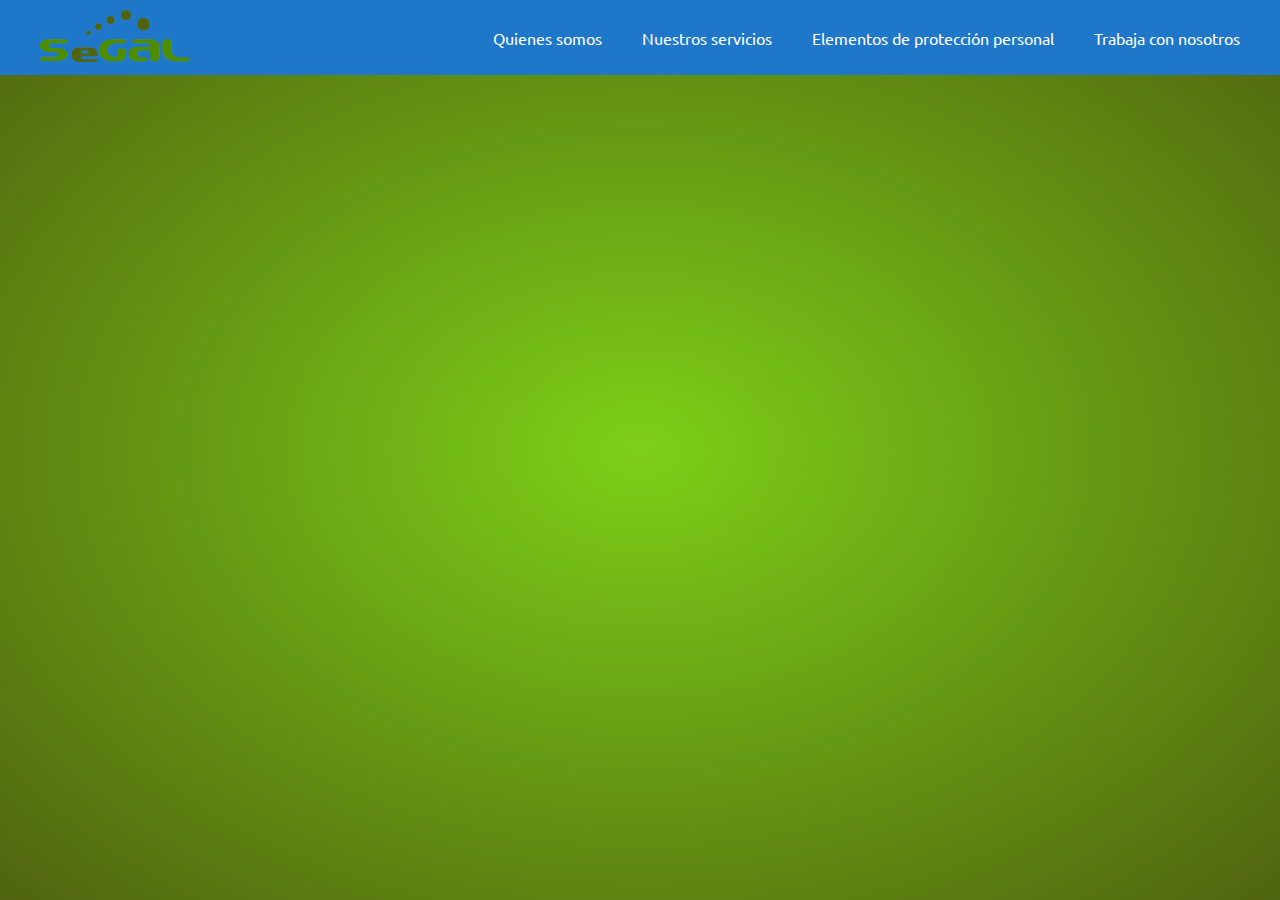
<file: epp.html>
<!DOCTYPE html>
<html lang="en">
<head>
    <meta charset="UTF-8">
    <meta name="viewport" content="width=device-width, initial-scale=1.0">
    <title>Servicios integrales | SeGAL</title>
    <link rel="stylesheet" href="style.css">
</head>
<body>
    <section class="main">
        <header>
            <a href="/index.html"><img src="./assets/logo.png" class="logo"/></a>
            <div class="toggle"></div>
            <ul class="navigation">
                <li><a href="/nosotros.html">Quienes somos</a></li>
                <li><a href="/servicios.html">Nuestros servicios</a></li>
                <li><a href="/epp.html">Elementos de protección personal</a></li>
                <li><a href="/unete.html">Trabaja con nosotros</a></li>
            </ul>
        </header>
    </section>
</body>
</file>
<file: style.css>
@import url('https://fonts.googleapis.com/css2?family=Ubuntu:wght@300;400;500;700&display=swap');
*{
    margin:0;
    padding: 0;
    box-sizing: border-box;
    font-family: 'Ubuntu', sans-serif;
}

.main{
    position: relative;
    min-height: 100vh;
    background: radial-gradient(#7dcf18, #50640F) ;
    display: flex;
    justify-content: center;
    align-items: center;
    flex-direction: column;
    padding: 30px 100px;
}

header{
    background: #1F77CA;
    position: absolute;
    top: 0;
    left: 0;
    width: 100%;
    padding: 10px 40px;
    display: flex;
    justify-content: space-between;
    align-items: center;
    z-index: 1000;
}

.logo{
 max-width: 150px;
}

.navigation{
    display: flex;
}

.navigation li{
    list-style: none;
}

.navigation li a{
    position: relative;
    color: #fff;
    text-decoration: none;
    margin-left: 40px;
}

.content{
    position: relative;
    width: 100%;
    display: flex;
    justify-content: space-between;
    align-items: center;
}

.content .text{
    width: 100%;
    max-width: 600px;
}

.content .text h2{
    color: #fff;
    font-size: 5em;
    font-weight: 300;

}

.content .text h2 span{
    font-weight: 700;
}

.content .text p{
    color: #fff;
    font-weight: 400;
    font-size: 1.1em;
    line-height: 1.5em;
    margin: 20px 0;
}

.btn{
    position: relative;
    display: inline-block;
    padding: 20px 50px;
    background: #fff;
    color: #333;
    font-size: 1.1em;
    font-weight: 500;
    border-radius: 40px;
    text-decoration: none;
    transition: 0.25;
}

.btn:hover{
    letter-spacing: 2px;
}

.slider{
    position: relative;
}

.slider .slides{
    display: none;
}

.slider .slides.active{
    display: block;
}

.slider .slides img{
    width: 100%;
    max-width: 450px;
}

.footer{
    position: absolute;
    bottom: 0;
    width: 100%;
    display: flex;
    padding: 10px 100px;
    justify-content: space-between;
    align-items: flex-end;
}

.sci{
    display: flex;
}

.sci li{
    list-style: none;
}

.sci li a{
    color: #fff;
    font-size: 2em;
    margin-right: 20px;
    display: inline-block;
    transition: 0.25s;
}

.sci li a:hover{
    transform: translateY(-5px);
}

.prevNext{
    position: relative;
    user-select: none;
}

.prevNext p{
    position: relative;
    color:#fff;
    text-align: end;
    margin-bottom: 15px;
}

.prevNext p::before{
    content: '';
    position: absolute;
    top: 50%;
    left: -55px;
    transform: translateY(-50%);
    width: 50px;
    height: 2px;
    background: #fff;
}

.prevNext span{
    position: relative;
    display: inline-flex;
    justify-content: center;
    align-items: center;
    width: 50px;
    height: 50px;
    border: 2px solid #fff;
    cursor: pointer;
    font-size: 2em;
    color: #fff;
}

.prevNext span:nth-child(2){
    margin-right: 20px;
}



@media(max-width:1082px){
    .main{
        padding: 40px;
    }
    header{
        padding: 20px 40px;
    }
    .logo{
        max-width: 150px;
    }
    .content{
        flex-direction: column;
        margin:120px 0 40px;
    }
    .content .text{
        max-width: 100%;

    }
    .content .text h2{
        font-size: 4em;
    }
    .slider{
        margin-top: 40px;
    }
    .slider .slides img{
        width: 100%;
        max-width: 420px;
    }
    .footer{
        position: relative;
        padding: 0;
    }
    .navigation{
        display: none;
    }
    .navigation.active{
        position: fixed;
        top: 0;
        left: 0;
        width: 100%;
        height: 100%;
        background: #4E8D00;
        display: flex;
        justify-content: center;
        align-items: center;
        flex-direction: column;
    }
    .navigation li a{
        font-size: 1.5em;
        margin: 10px 0;
        display: inline-block;
    }
    .toggle{
        position: relative;
        width: 32px;
        height: 40px;
        display: flex;
        justify-content: center;
        align-items: center;
        z-index: 100000;
        cursor: pointer;
    }
    .toggle.active{
        position: fixed;
        right: 40px;
    }
    .toggle::before{
        content: '';
        position: absolute;
        width: 100%;
        height: 2px;
        background: #fff;
        transform: translateY(-10px);
        box-shadow: 0 10px 0 #fff;
        transition: 0.25s;
    }
    .toggle.active::before{
        transform: translateY(0px) rotate(45deg);
        box-shadow: 0 0 0 #fff;
    }
    .toggle::after{
        content: '';
        position: absolute;
        width: 100%;
        height: 2px;
        background: #fff;
        transform: translateY(10px);
        transition: 0.25s;
    }
    .toggle.active::after{
        transform: translateY(0px) rotate(-45deg);
    }
}

@media(max-width:480px){
    header,
    .main{
        padding: 20px;
    }
    .toggle.active{
        right: 20px;
    }
    .content .text h2{
        font-size: 3em;
    }
    .btn{
        padding: 15px 30px;
    }
    .footer{
        flex-direction: column-reverse;
        align-items: center;
    }
    .sci{
        margin-top: 40px;
    }
}

/* TRABAJA CON NOSOTROS */

.contact.form{
    grid-area: form;
    
}

.contact.form2{
    grid-area: info;
    background: #fff;
}

.contact.info{
    grid-area: info;
    background: radial-gradient(#6fb4f5, #1F77CA) ;

}
.contact.info2{
    grid-area: form;
    background: radial-gradient(#6fb4f5, #1F77CA);


}

.contact{
    padding:40px;
    background: #fff;
    box-shadow: 0 5px 35px rgba(0,0,0,0.15);
}

.box{
    position: relative;
    width: 100%;
    display: flex;
    grid-gap:20px;
    margin-top:20px;
    padding-top: 40px;
}
.box2{
    position: relative;
    width: 100%;
    display: flex;
    grid-gap:20px;
    margin-top:20px;
    padding-top: 40px;
}
.contact h3{
    color: #4C741A;
    font-weight: 500;
    font-size: 1.4em;
    margin-bottom: 10px;
}

/* FORMULARIO */

.formBox{
    position: relative;
    width: 100%;
    
}

.formBox .row50{
    display: flex;
    gap: 20px;
}

.inputBox{
    display: flex;
    flex-direction: column;
    margin-bottom: 10px;
    width: 50%;
}

.formBox .row100 .inputBox{
    width: 100%;
}

.inputBox span{
    color:#1F77CA;
    margin-top: 10px;
    margin-bottom: 5px;
    font-weight: 500;
}

.inputBox input{
    padding: 10px;
    font-size: 1.1em;
    outline: none;
    border: 1px solid #333;
}

.inputBox textarea{
    padding: 10px;
    font-size: 1.1em;
    outline: none;
    border: 1px solid #333;
    resize: none;
    min-height: 120px;
    margin-bottom: 10px;
}

.inputBox input[type="submit"]{
    background: radial-gradient(#438ed5, #1F77CA) ;
    color: #fff;
    border: none;
    font-size: 1.1em;
    max-width: 120px;
    font-weight: 500;
    cursor: pointer;
    padding: 14px 15px;
}
.contact.info .redes{
    display: flex;
    width:100%;
    justify-content:space-around;
}

.contact.info .infoBox{
    color: #fff;
    margin-top:10%;
}

.contact.info2 .redes{
    display: flex;
    width:100%;
    justify-content:space-around;
}

.contact.info2 .infoBox{
    color: #fff;
    margin-top:10%;
}

@media(max-width:991px){
    .box{
        display: flex;
        flex-direction: column;
        gap: 0;
    }

    .box2{
        display: flex;
        flex-direction: column;
        gap: 0;
    }

    .formBox .row50{
        flex-direction: column;
    }

    .inputBox{
        width: 100%;
    }
}
</file>
